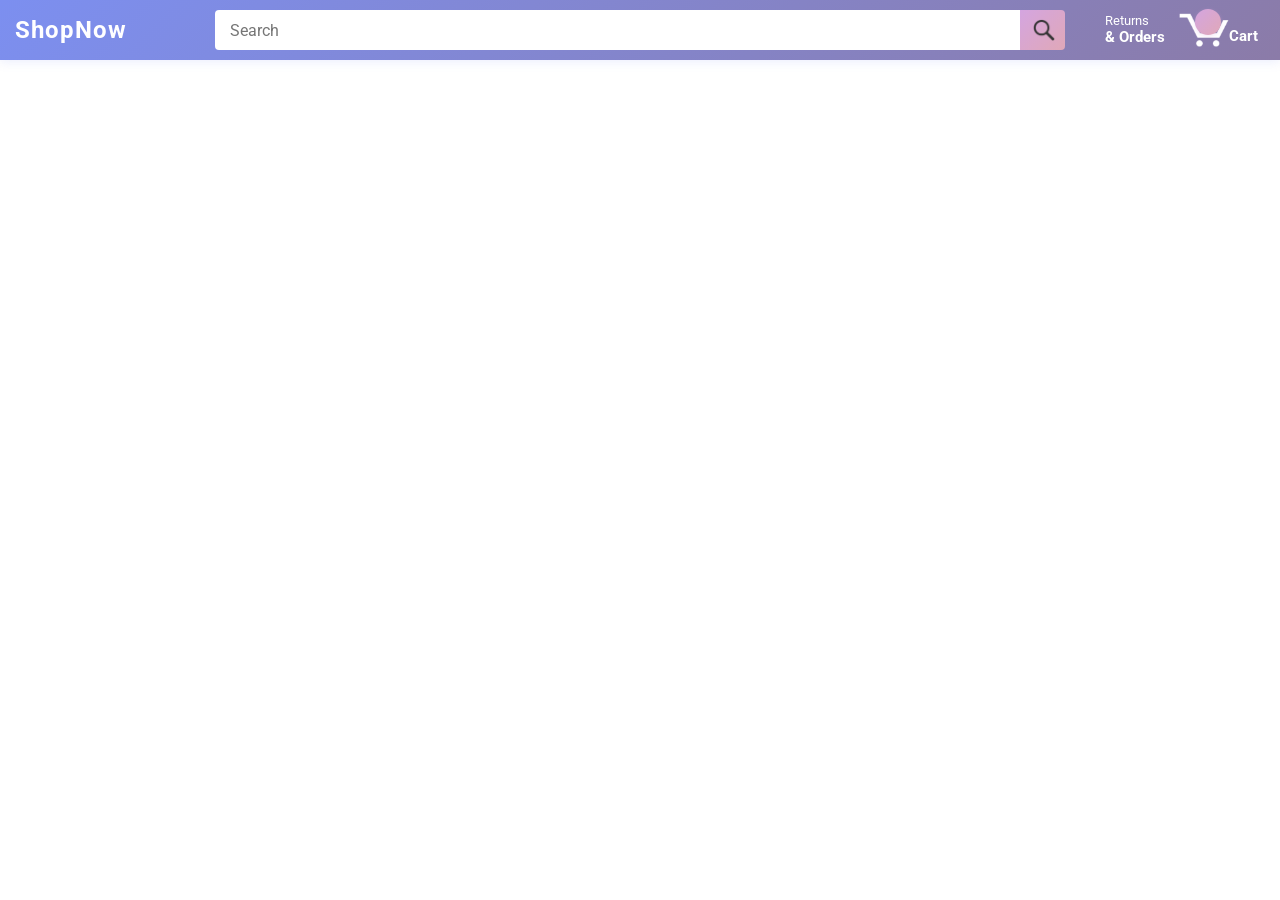
<file: index.html>
<!DOCTYPE html>
<html>
  <head>
    <title>Ecommerce Project</title>

    <!-- This code is needed for responsive design to work.
      (Responsive design = make the website look good on
      smaller screen sizes like a phone or a tablet). -->
    <meta name="viewport" content="width=device-width, initial-scale=1">

    <!-- Load a font called Roboto from Google Fonts. -->
    <link rel="preconnect" href="https://fonts.googleapis.com">
    <link rel="preconnect" href="https://fonts.gstatic.com" crossorigin>
    <link href="https://fonts.googleapis.com/css2?family=Roboto:wght@400;500;700&display=swap" rel="stylesheet">

    <!-- Here are the CSS files for this page. -->
    <link rel="stylesheet" href="styles/shared/general.css">
    <link rel="stylesheet" href="styles/shared/ecommerce-header.css">
    <link rel="stylesheet" href="styles/pages/ecommerce.css">
  </head>
  <body>
    <div class="ecommerce-header">
      <div class="ecommerce-header-left-section">
        <a href="index.html" class="brand-logo">ShopNow</a>
      </div>

      <div class="ecommerce-header-middle-section">
        <input class="search-bar js-search-bar" type="text" placeholder="Search">

        <button class="search-button js-search-button">
          <img class="search-icon " src="images/icons/search-icon.png">
        </button>
      </div>

      <div class="ecommerce-header-right-section">
        <a class="orders-link header-link" href="orders.html">
          <span class="returns-text">Returns</span>
          <span class="orders-text">& Orders</span>
        </a>

        <a class="cart-link header-link" href="checkout.html">
          <img class="cart-icon" src="images/icons/cart-icon.png">
          <div class="cart-quantity js-cart-quantity"></div>
          <div class="cart-text">Cart</div>
        </a>
      </div>
    </div>
    
    <div class="main">
      <div class="products-grid js-products-grid">
      </div>
    </div>

    
    <script type="module" src="scripts/ecommerce.js"></script>
    
    
  </body>
</html>
</file>
<file: styles/shared/general.css>
body {
  font-family: Roboto, Arial;
  color: rgb(33, 33, 33);
  /* The <body> element has a default margin of 8px
     on all sides. This removes the default margins. */
  margin: 0;
}

/* <p> elements have a default margin on the top
   and bottom. This removes the default margins. */
p {
  margin: 0;
}

button {
  cursor: pointer;
}

select {
  cursor: pointer;
}

input, select, button {
  font-family: Roboto, Arial;
}

.button-primary {
  color: white;
  background: linear-gradient(135deg, #7c8ff0 0%, #8b7ba8 100%);
  border: none;
  border-radius: 8px;
  cursor: pointer;
  box-shadow: 0 2px 10px rgba(124, 143, 240, 0.2);
  transition: all 0.3s ease;
}

.button-primary:hover {
  background: linear-gradient(135deg, #8b7ba8 0%, #7c8ff0 100%);
  box-shadow: 0 4px 15px rgba(124, 143, 240, 0.3);
  transform: translateY(-2px);
}

.button-primary:active {
  background: linear-gradient(135deg, #7c8ff0 0%, #8b7ba8 100%);
  box-shadow: 0 1px 5px rgba(124, 143, 240, 0.2);
  transform: translateY(0);
}

.button-secondary {
  color: white;
  background: linear-gradient(135deg, #d4a5e0 0%, #e0a8b8 100%);
  border: none;
  border-radius: 8px;
  cursor: pointer;
  box-shadow: 0 2px 10px rgba(212, 165, 224, 0.2);
  transition: all 0.3s ease;
}

.button-secondary:hover {
  background: linear-gradient(135deg, #e0a8b8 0%, #d4a5e0 100%);
  box-shadow: 0 4px 15px rgba(212, 165, 224, 0.3);
  transform: translateY(-2px);
}

.button-secondary:active {
  background: linear-gradient(135deg, #d4a5e0 0%, #e0a8b8 100%);
  box-shadow: 0 1px 5px rgba(212, 165, 224, 0.2);
  transform: translateY(0);
}

/* These styles will limit text to 2 lines. Anything
   beyond 2 lines will be replaced with "..."
   You can find this code by using an A.I. tool or by
   searching in Google.
   https://css-tricks.com/almanac/properties/l/line-clamp/ */
.limit-text-to-2-lines {
  display: -webkit-box;
  -webkit-line-clamp: 2;
  -webkit-box-orient: vertical;
  overflow: hidden;
}

.link-primary {
  color: #7c8ff0;
  cursor: pointer;
  transition: color 0.3s ease;
}

.link-primary:hover {
  color: #8b7ba8;
}

/* Styles for dropdown selectors. */
select {
  color: rgb(33, 33, 33);
  background-color: rgb(240, 240, 240);
  border: 2px solid transparent;
  border-radius: 8px;
  padding: 3px 5px;
  font-size: 15px;
  cursor: pointer;
  box-shadow: 0 2px 5px rgba(213, 217, 217, 0.5);
  transition: all 0.3s ease;
}

select:focus,
input:focus {
  outline: none;
  border-color: #7c8ff0;
  box-shadow: 0 0 0 3px rgba(124, 143, 240, 0.1);
}
</file>
<file: styles/shared/ecommerce-header.css>
.ecommerce-header {
  background: linear-gradient(135deg, #7c8ff0 0%, #8b7ba8 100%);
  color: white;
  padding-left: 15px;
  padding-right: 15px;

  display: flex;
  align-items: center;
  justify-content: space-between;

  position: fixed;
  top: 0;
  left: 0;
  right: 0;
  height: 60px;
  box-shadow: 0 2px 10px rgba(124, 143, 240, 0.15);
  z-index: 1000;
}

.ecommerce-header-left-section {
  width: 180px;
  display: flex;
  align-items: center;
}

@media (max-width: 800px) {
  .ecommerce-header-left-section {
    width: unset;
  }
}

.brand-logo {
  color: white;
  font-size: 24px;
  font-weight: 700;
  text-decoration: none;
  cursor: pointer;
  transition: all 0.3s ease;
  letter-spacing: 1px;
}

.header-link {
  display: inline-block;
  padding: 6px;
  border-radius: 2px;
  cursor: pointer;
  text-decoration: none;
  border: 1px solid rgba(0, 0, 0, 0);
}

.header-link:hover {
  border: 1px solid white;
}

.ecommerce-logo {
  width: 100px;
  margin-top: 5px;
}

.ecommerce-mobile-logo {
  display: none;
}

@media (max-width: 575px) {
  .ecommerce-logo {
    display: none;
  }

  .ecommerce-mobile-logo {
    display: block;
    height: 35px;
    margin-top: 5px;
  }
}

.ecommerce-header-middle-section {
  flex: 1;
  max-width: 850px;
  margin-left: 10px;
  margin-right: 10px;
  display: flex;
}

.search-bar {
  flex: 1;
  width: 0;
  font-size: 16px;
  height: 38px;
  padding-left: 15px;
  border: none;
  border-top-left-radius: 4px;
  border-bottom-left-radius: 4px;
  border-top-right-radius: 0;
  border-bottom-right-radius: 0;
  transition: all 0.3s ease;
}

.search-bar:focus {
  outline: none;
  box-shadow: inset 0 0 0 2px rgba(124, 143, 240, 0.15);
}

.search-button {
  background: linear-gradient(135deg, #d4a5e0 0%, #e0a8b8 100%);
  border: none;
  width: 45px;
  height: 40px;
  border-top-right-radius: 4px;
  border-bottom-right-radius: 4px;
  flex-shrink: 0;
  cursor: pointer;
  transition: all 0.3s ease;
}

.search-button:hover {
  box-shadow: 0 2px 8px rgba(212, 165, 224, 0.3);
}

.search-button:active {
  transform: scale(0.98);
}

.search-icon {
  height: 22px;
  margin-left: 2px;
  margin-top: 3px;
}

.ecommerce-header-right-section {
  width: 180px;
  flex-shrink: 0;
  display: flex;
  justify-content: end;
}

.orders-link {
  color: white;
}

.returns-text {
  display: block;
  font-size: 13px;
}

.orders-text {
  display: block;
  font-size: 15px;
  font-weight: 700;
}

.cart-link {
  color: white;
  display: flex;
  align-items: center;
  position: relative;
}

.cart-icon {
  width: 50px;
}

.cart-text {
  margin-top: 12px;
  font-size: 15px;
  font-weight: 700;
}

.cart-quantity {
  color: white;
  background: linear-gradient(135deg, #d4a5e0 0%, #e0a8b8 100%);
  font-size: 12px;
  font-weight: 700;
  border-radius: 50%;
  position: absolute;
  top: 2px;
  left: 22px;
  width: 26px;
  height: 26px;
  display: flex;
  align-items: center;
  justify-content: center;
  text-align: center;
  box-shadow: 0 1px 4px rgba(212, 165, 224, 0.3);
}
</file>
<file: styles/pages/ecommerce.css>
.main {
  margin-top: 60px;
}

.products-grid {
  display: grid;

  /* - In CSS Grid, 1fr means a column will take up the
       remaining space in the grid.
     - If we write 1fr 1fr ... 1fr; 8 times, this will
       divide the grid into 8 columns, each taking up an
       equal amount of the space.
     - repeat(8, 1fr); is a shortcut for repeating "1fr"
       8 times (instead of typing out "1fr" 8 times).
       repeat(...) is a special property that works with
       display: grid; */
  grid-template-columns: repeat(8, 1fr);
}

/* @media is used to create responsive design (making the
   website look good on any screen size). This @media
   means when the screen width is 2000px or less, we
   will divide the grid into 7 columns instead of 8. */
@media (max-width: 2000px) {
  .products-grid {
    grid-template-columns: repeat(7, 1fr);
  }
}

/* This @media means when the screen width is 1600px or
   less, we will divide the grid into 6 columns. */
@media (max-width: 1600px) {
  .products-grid {
    grid-template-columns: repeat(6, 1fr);
  }
}

@media (max-width: 1300px) {
  .products-grid {
    grid-template-columns: repeat(5, 1fr);
  }
}

@media (max-width: 1000px) {
  .products-grid {
    grid-template-columns: repeat(4, 1fr);
  }
}

@media (max-width: 800px) {
  .products-grid {
    grid-template-columns: repeat(3, 1fr);
  }
}

@media (max-width: 575px) {
  .products-grid {
    grid-template-columns: repeat(2, 1fr);
  }
}

@media (max-width: 450px) {
  .products-grid {
    grid-template-columns: 1fr;
  }
}

.product-container {
  padding-top: 40px;
  padding-bottom: 25px;
  padding-left: 25px;
  padding-right: 25px;

  border-right: 1px solid #e0e0ff;
  border-bottom: 1px solid #e0e0ff;

  display: flex;
  flex-direction: column;
  background: white;
  transition: all 0.3s ease;
}

.product-container:hover {
  box-shadow: 0 4px 15px rgba(124, 143, 240, 0.1);
  transform: translateY(-2px);
  background: linear-gradient(135deg, #fafbff 0%, #f8f9fc 100%);
}

.product-image-container {
  display: flex;
  justify-content: center;
  align-items: center;

  height: 180px;
  margin-bottom: 20px;
}

.product-image {
  /* Images will overflow their container by default. To
    prevent this, we set max-width and max-height to 100%
    so they stay inside their container. */
  max-width: 100%;
  max-height: 100%;
}

.product-name {
  height: 40px;
  margin-bottom: 5px;
}

.product-rating-container {
  display: flex;
  align-items: center;
  margin-bottom: 10px;
}

.product-rating-stars {
  width: 100px;
  margin-right: 6px;
}

.product-rating-count {
  color: #7c8ff0;
  cursor: pointer;
  margin-top: 3px;
  transition: color 0.3s ease;
}

.product-rating-count:hover {
  color: #8b7ba8;
}

.product-price {
  font-weight: 700;
  margin-bottom: 10px;
  background: linear-gradient(135deg, #a8b9e8 0%, #b9a8c8 100%);
  -webkit-background-clip: text;
  -webkit-text-fill-color: transparent;
  background-clip: text;
}

.product-quantity-container {
  margin-bottom: 17px;
}

.product-spacer {
  flex: 1;
}

.added-to-cart {
  color: #7c8ff0;
  font-size: 16px;
  font-weight: 600;

  display: flex;
  align-items: center;
  margin-bottom: 8px;

  /* At first, the "Added to cart" message will
     be invisible. Use JavaScript to change the
     opacity and make it visible. */
  opacity: 0;
}

.added-to-cart img {
  height: 20px;
  margin-right: 5px;
}

.js-added-to-cart{
  opacity:1;
}

.add-to-cart-button {
  width: 100%;
  padding: 8px;
  border-radius: 50px;
}
</file>
